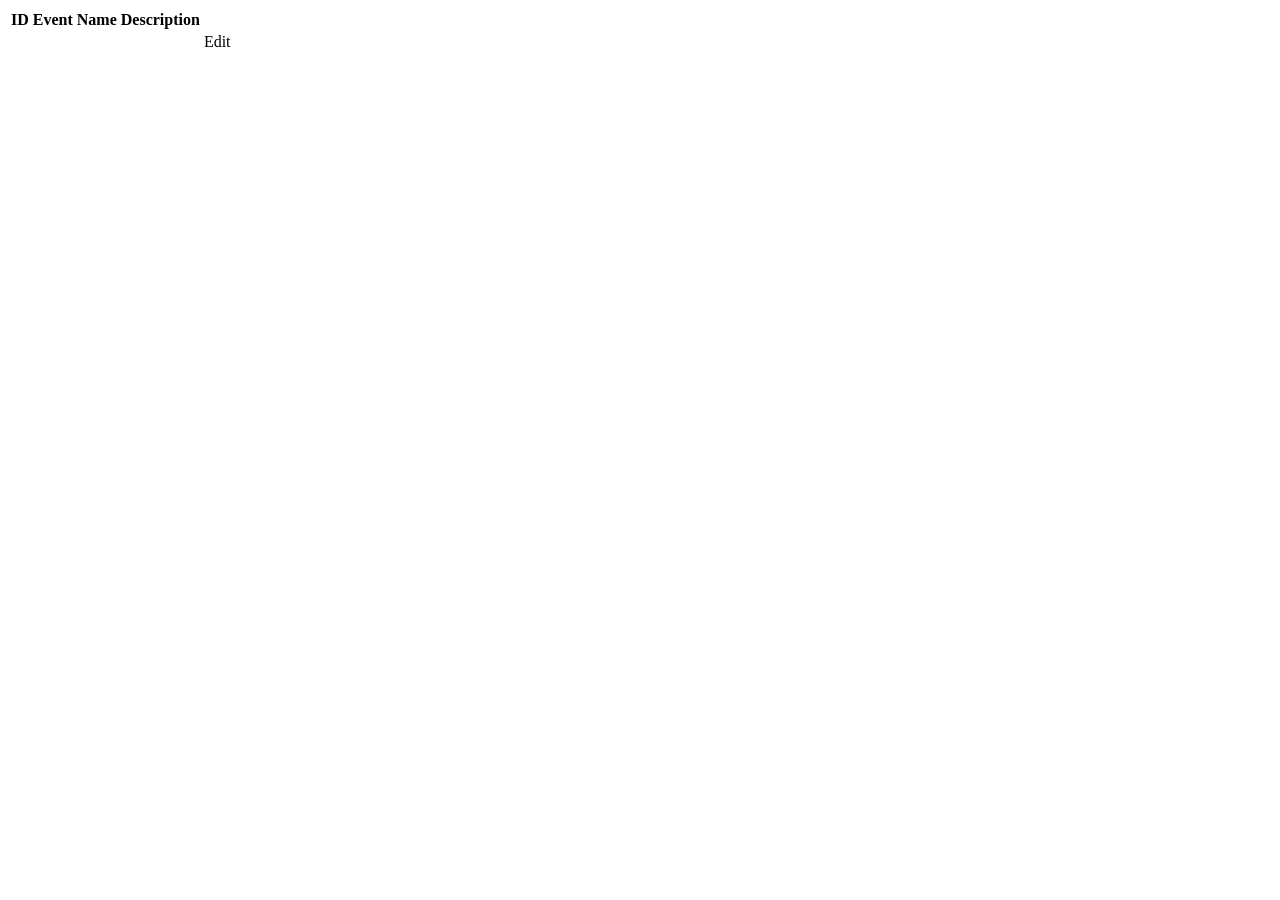
<file: dev/coding-events/src/main/resources/templates/events/index.html>
<!DOCTYPE html>
<html lang="en" xmlns:th="http://www.thymeleaf.org/">
<head th:replace="~{fragments :: head}"></head>
<body>
<!--<nav th:replace="~{fragments :: navigation}"></nav>-->
<header th:replace="~{fragments :: header}"></header>


<table class="table table-striped">
    <thead>
    <tr>
		<th>ID</th>
        <th>Event Name</th>
        <th>Description</th>
    </tr>
    </thead>
    <tr th:each="i : ${eventList}">
        <td th:text="${i.id}"></td>
        <td th:text="${i.name}"></td>
        <td th:text="${i.description}"></td>
        <td>
            <a th:href="@{/events/edit/{id}(id=${i.id})}">Edit</a>
        </td>

    </tr>
</table>



</body>
</html>
</file>
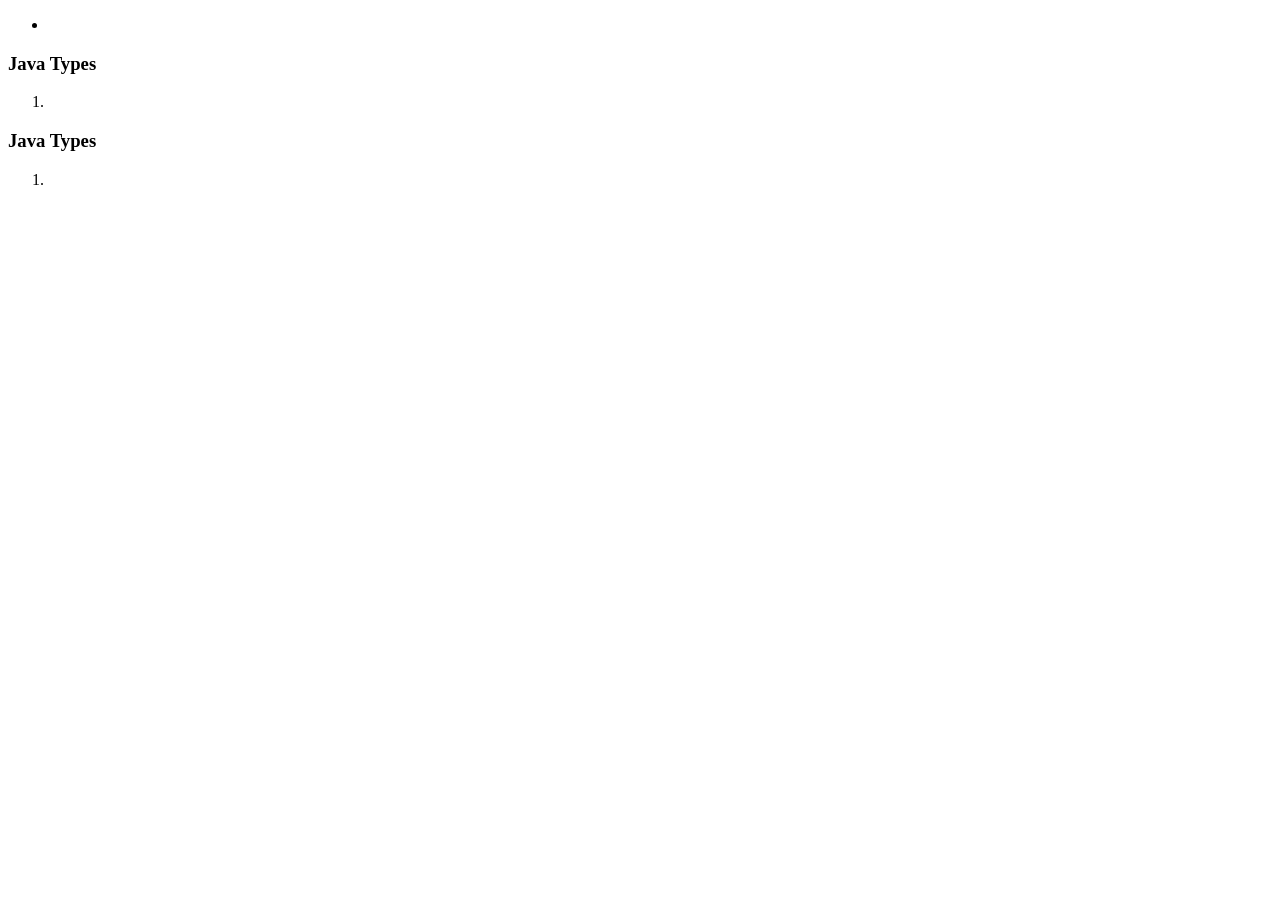
<file: dev/springboot-thymeleaf-hello-world-example/src/main/resources/templates/hello-list.html>
<!DOCTYPE html>
<html lang="en">
<head>
    <meta charset="UTF-8">
    <title>Title</title>
</head>
<body>
  <ul>
    <th:block th:each="i : ${names}">
        <li th:text="${i}"></li>
    </th:block>
  </ul>
  <div>
      <h3>Java Types</h3>
      <ol>
          <li th:each="item : ${names}" th:text="${item}"></li>
      </ol>
  </div>
  <div>
      <h3>Java Types</h3>
      <ol th:each="two : ${names}">
          <li th:text="${two}"></li>
      </ol>
  </div>
</body>
</html>
</file>
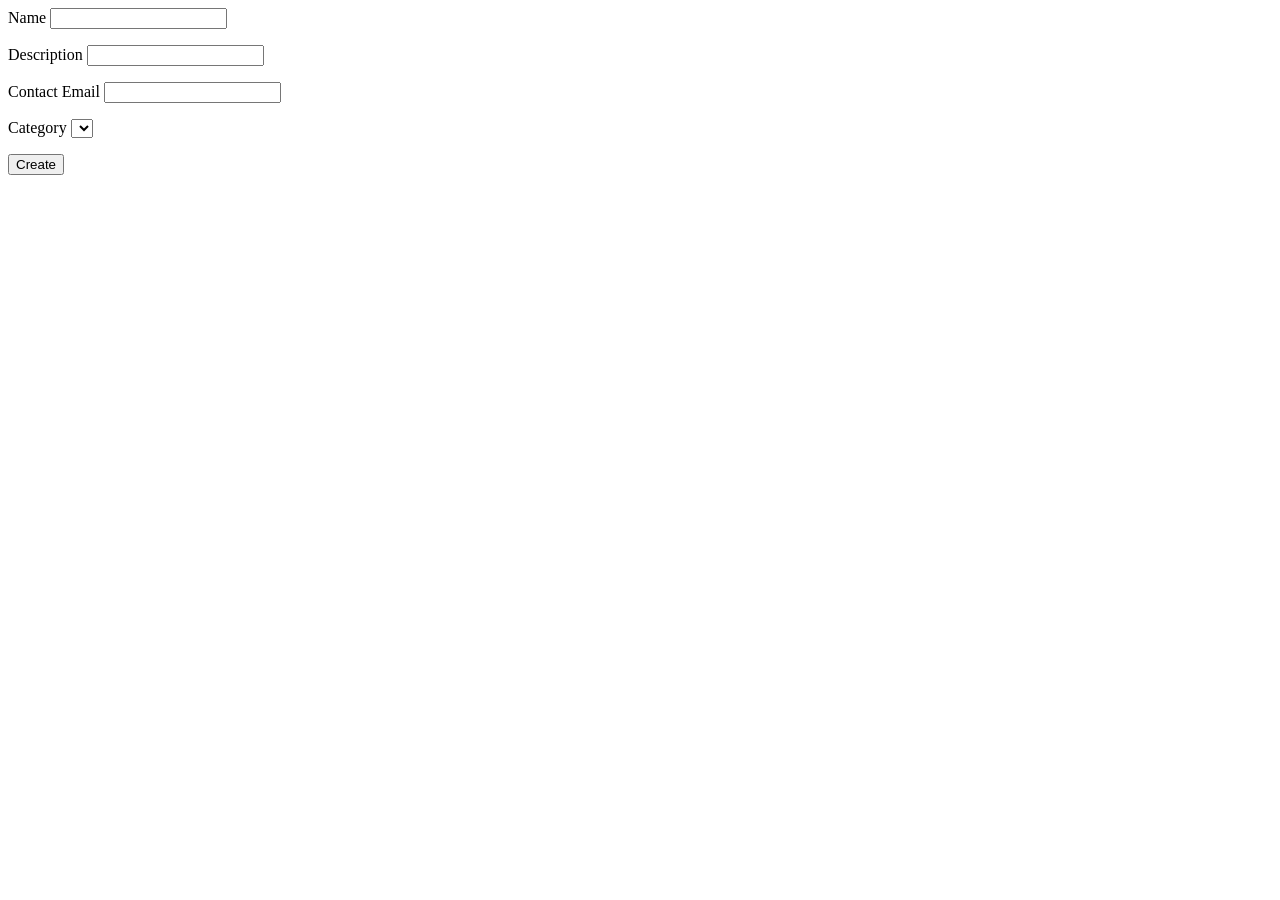
<file: dev/coding-events/src/main/resources/templates/events/create.html>
<!DOCTYPE html>
<html lang="en"  xmlns:th="http://www.thymeleaf.org/">
<head th:replace="~{fragments :: head}"></head>
<body class="container">

<header th:replace="~{fragments :: header}"></header>

<!--<p th:text="${errorMsg}" style="color:cyan;"></p>-->

<form method="post">
  <div class="form-group">
    <label>Name
      <input th:field="${event.name}" class="form-control">
    </label>
    <p class="error" th:errors="${event.name}"></p>
  </div>
  <div class="form-group">
    <label>Description
      <input th:field="${event.eventDetails.description}" class="form-control">
    </label>
    <p class="error" th:errors="${event.eventDetails.description}"></p>
  </div>
  <div class="form-group">
    <label>Contact Email
      <input th:field="${event.eventDetails.contactEmail}" class="form-control">
    </label>
    <p class="error" th:errors="${event.eventDetails.contactEmail}"></p>
  </div>
  <div class="form-group">
    <label>Category
      <select th:field="${event.eventCategory}">
        <option th:each="eventCategory : ${categories}"
                th:value="${eventCategory.id}"
                th:text="${eventCategory.name}">
        </option>
      </select>
      <p class="error" th:errors="${event.eventCategory}"></p>
    </label>
  </div>
  <div class="form-group">
    <input type="submit" value="Create" class="btn btn-success">
  </div>
</form>


</body>
</html>
</file>
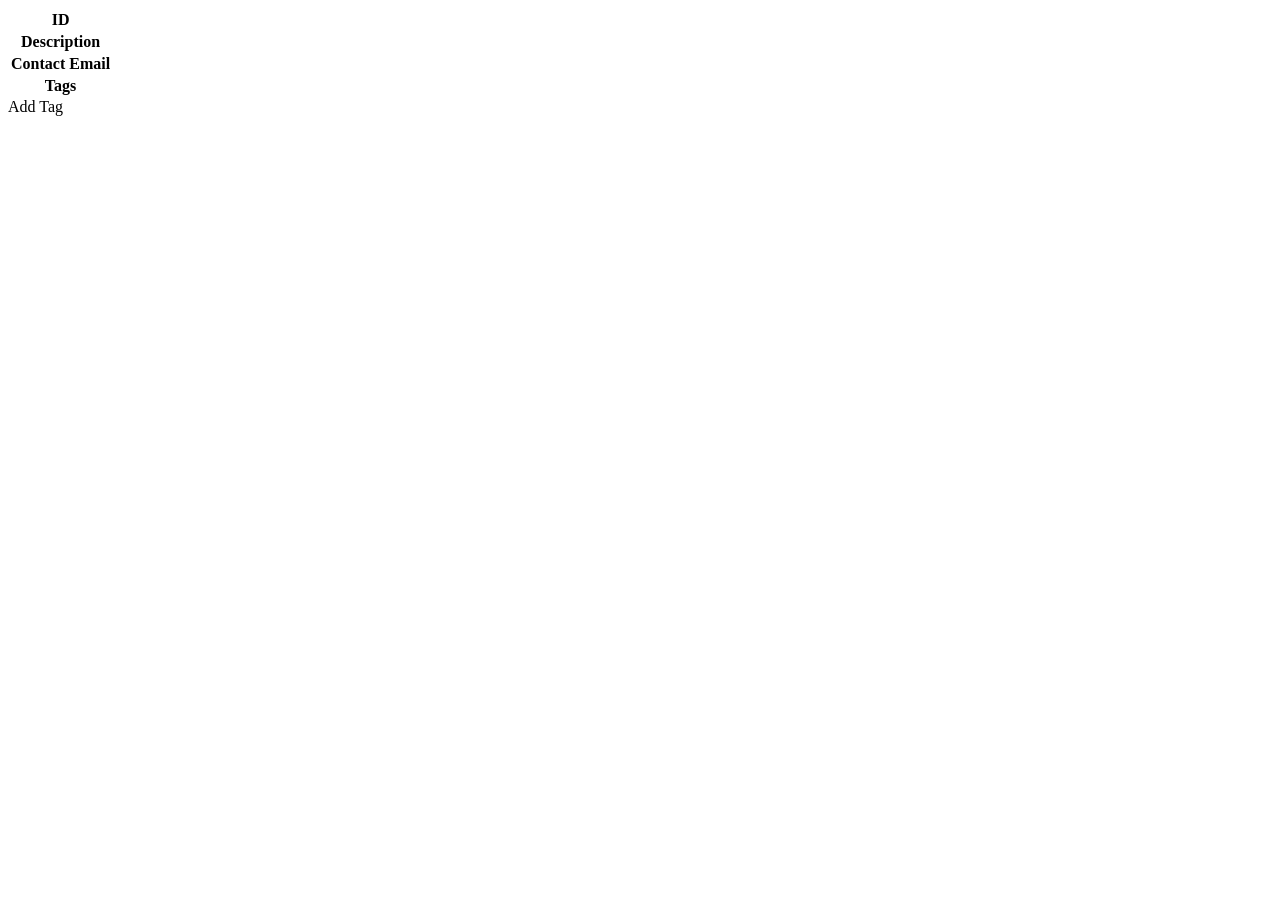
<file: dev/coding-events/src/main/resources/templates/events/detail.html>
<!DOCTYPE html>
<html lang="en"  xmlns:th="http://www.thymeleaf.org/">
<head th:replace="~{fragments :: head}"></head>
<body class="container">

<header th:replace="~{fragments :: header}"></header>

<table class="table table-striped">
    <tr>
        <th>ID</th>
        <td th:text="${event.id}"></td>
    </tr>
    <tr>
        <th>Description</th>
        <td th:text="${event.eventDetails.description}"></td>
    </tr>
    <tr>
        <th>Contact Email</th>
        <td th:text="${event.eventDetails.contactEmail}"></td>
    </tr>
    <tr>
        <th>Tags</th>
        <td>
            <span th:each="tag : ${tags}" th:text="${tag.displayName} + ' '"></span>
        </td>
    </tr>

</table>
<a th:href="'/events/add-tag?eventId=' + ${event.id}">Add Tag</a>

</body>
</html>
</file>
